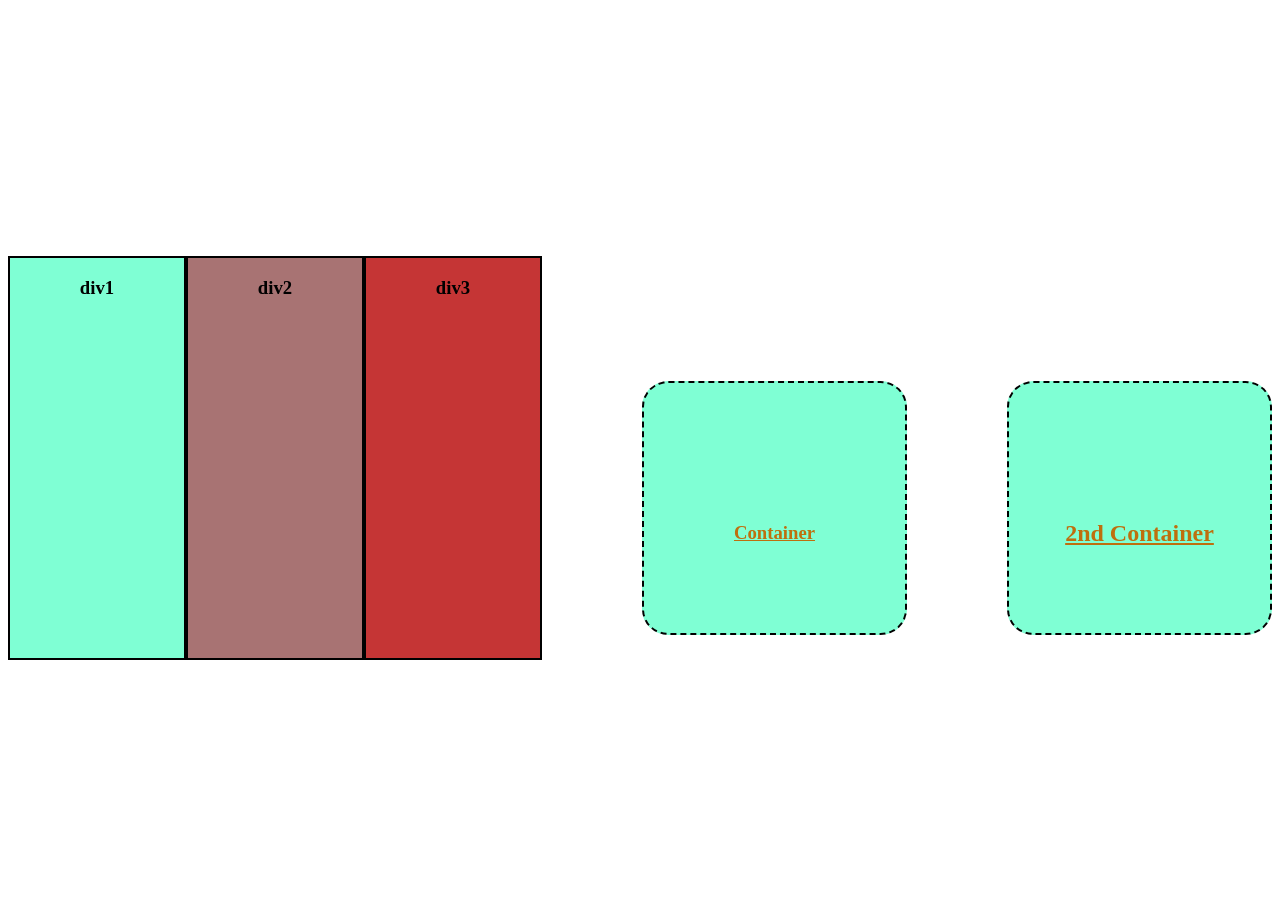
<file: index2.html>
<!DOCTYPE html>
<html lang="en">
<head>
    <meta charset="UTF-8">
    <meta name="viewport" content="width=device-width, initial-scale=1.0">
    <title>divvvv</title>
    <link rel="stylesheet" href="style2.css">
</head>
<body>
    <div id="div1">
<h3>div1</h3>
    </div>

    <div id="div2">
        <h3>div2</h3>
    </div>


    <div id="div3">
        <h3>div3</h3>
    </div>

      <div id="caps">
<h3>Container</h3>
    </div>
    <div id="caps">
        <h2>2nd Container </h2>
    </div>
</body>
</html>
</file>
<file: style2.css>
div{

    display: inline-block;
    height: 400px;
    width: 200px;
    border: 2px solid black;
    
    text-align: center;
}
#div1{
    background-color: aquamarine;
}
#div2{
    background-color: rgb(168, 115, 115);
}
#div3{
    background-color: rgb(197, 53, 53);
}
body{
/* color: rgb(75, 45, 0); */
display: flex;
justify-content: center;
align-items: center;
height: 100vh;
}

#caps{
    height: 200px;
    width: 300px;
    color: rgb(190, 111, 14);
    background-color: aquamarine;
    display: flex;
    border: 2px dashed black ;
    justify-content: center;
    align-items: center;
    padding-top: 50px;
    margin-top: 100px;
    margin-left: 100px;
    border-radius: 10%;
    text-decoration: underline;
}
</file>
